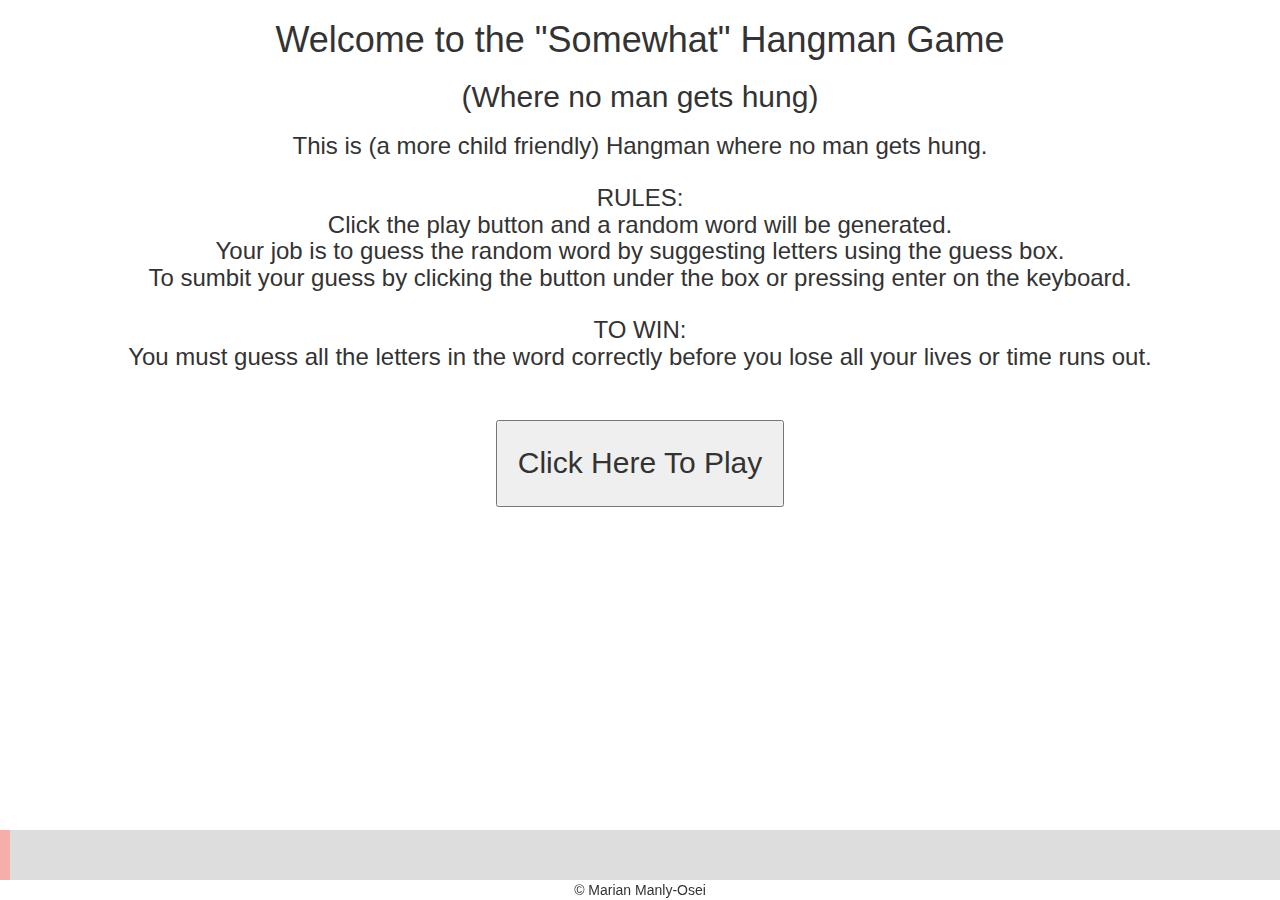
<file: index.html>
<!DOCTYPE html>
<html lang="en">
<head>
  <meta charset="UTF-8">
  <meta name="viewport" content="width=device-width, initial-scale=1.0">
  <meta http-equiv="X-UA-Compatible" content="ie=edge">

  <!-- <script
  src="https://code.jquery.com/jquery-3.3.1.min.js"
  integrity="sha256-FgpCb/KJQlLNfOu91ta32o/NMZxltwRo8QtmkMRdAu8="
  crossorigin="anonymous"></script> -->

  <script src="js/jquery-3.3.1.min.js" charset="utf-8"></script>
  <script src="js/app.js" charset="utf-8"></script>

  <link rel="stylesheet" href="css/bootstrap-3.3.7-dist copy/css/bootstrap.css">
  <link rel="stylesheet" href="css/style.css">

  <title>HANGMAN</title>
</head>
<body>
  <div class="title">
    <h1>Welcome to the "Somewhat" Hangman Game</h1>
    <h2>(Where no man gets hung)</h2>
  </div>
  <div class="rules">
    <h3>This is (a more child friendly) Hangman where no man gets hung. <br>
      <br> RULES:
      <br>Click the play button and a random word will be generated.
      <br>Your job is to guess the random word by suggesting letters using the guess box.
      <br>To sumbit your guess by clicking the button under the box or pressing enter on the keyboard.
      <br><br>TO WIN:
      <br>You must guess all the letters in the word correctly before you lose all your lives or time runs out.
    </h3>
  </div>
  <div class="play-button">
    <input type="submit" name="PLAY" value="Click Here To Play" id="play" class="start">
  </div>

  <div class="game">
    <div id="end" class="end"></div>
  </div>

  <div class="game-area"> <!-- This is the container with display: flex; -->
    <div class="left"> <!-- Left Flex: Row -->
      <div id="word"></div>
      <div id="score" class="score">You have <span id="current-score"></span> lives left.</div>
    </div> <!-- Left Flex: Row Close -->

    <div class="right"> <!-- Right Flex: Row -->
      <input type="text" maxlength="1" name="Guess" placeholder="Enter your guess here" id="input"><br>
      <input type="submit" name="Guess" value="Guess a letter" id="submit"><br><br>
      <input type="reset" name="Reset" value="Reset For Sore Losers" id="reset">
    </div><!-- Left Flex: Row Close-->
  </div>
  <footer>
    <div class="footer-1">
      <div id="myProgress">
        <div id="myBar"></div>
      </div>
    </div>
    <div class="footer-2">
      &copy; Marian Manly-Osei
    </div>
  </footer>
</body>
</html>
</file>
<file: css/style.css>
* {
  text-align: center;
}
.letter {
  border-bottom: 2px black solid;
  width: 100px;
  height: 100px;
  display: inline-block;
  margin: 2px;
  color: white;
  font-size: 90px;
  text-align: center;

}

.correct {
  color: black;
}

#myProgress {
  width: 100%;
  height: 50px;
  position: relative;
  background-color: #ddd;
}

#myBar {
  background-color: #f6aeaa;
  width: 10px;
  height: 50px;
  position: absolute;
}

.play-button {
text-align: center;
}

.title {
  text-align: center;
}

.game-area {
  display: flex;
  flex-direction: column;
  display: none;
}

footer {
  position: fixed;
    left: 0;
    bottom: 0;
    width: 100%;
    text-align: center;
}

.rules {
padding-left: 15px;
padding-right: 15px;
margin-bottom: 50px;
}

.start {
  padding: 20px;
  font-size: 30px;

}

.end {
  font-size: 70px;
}
</file>
